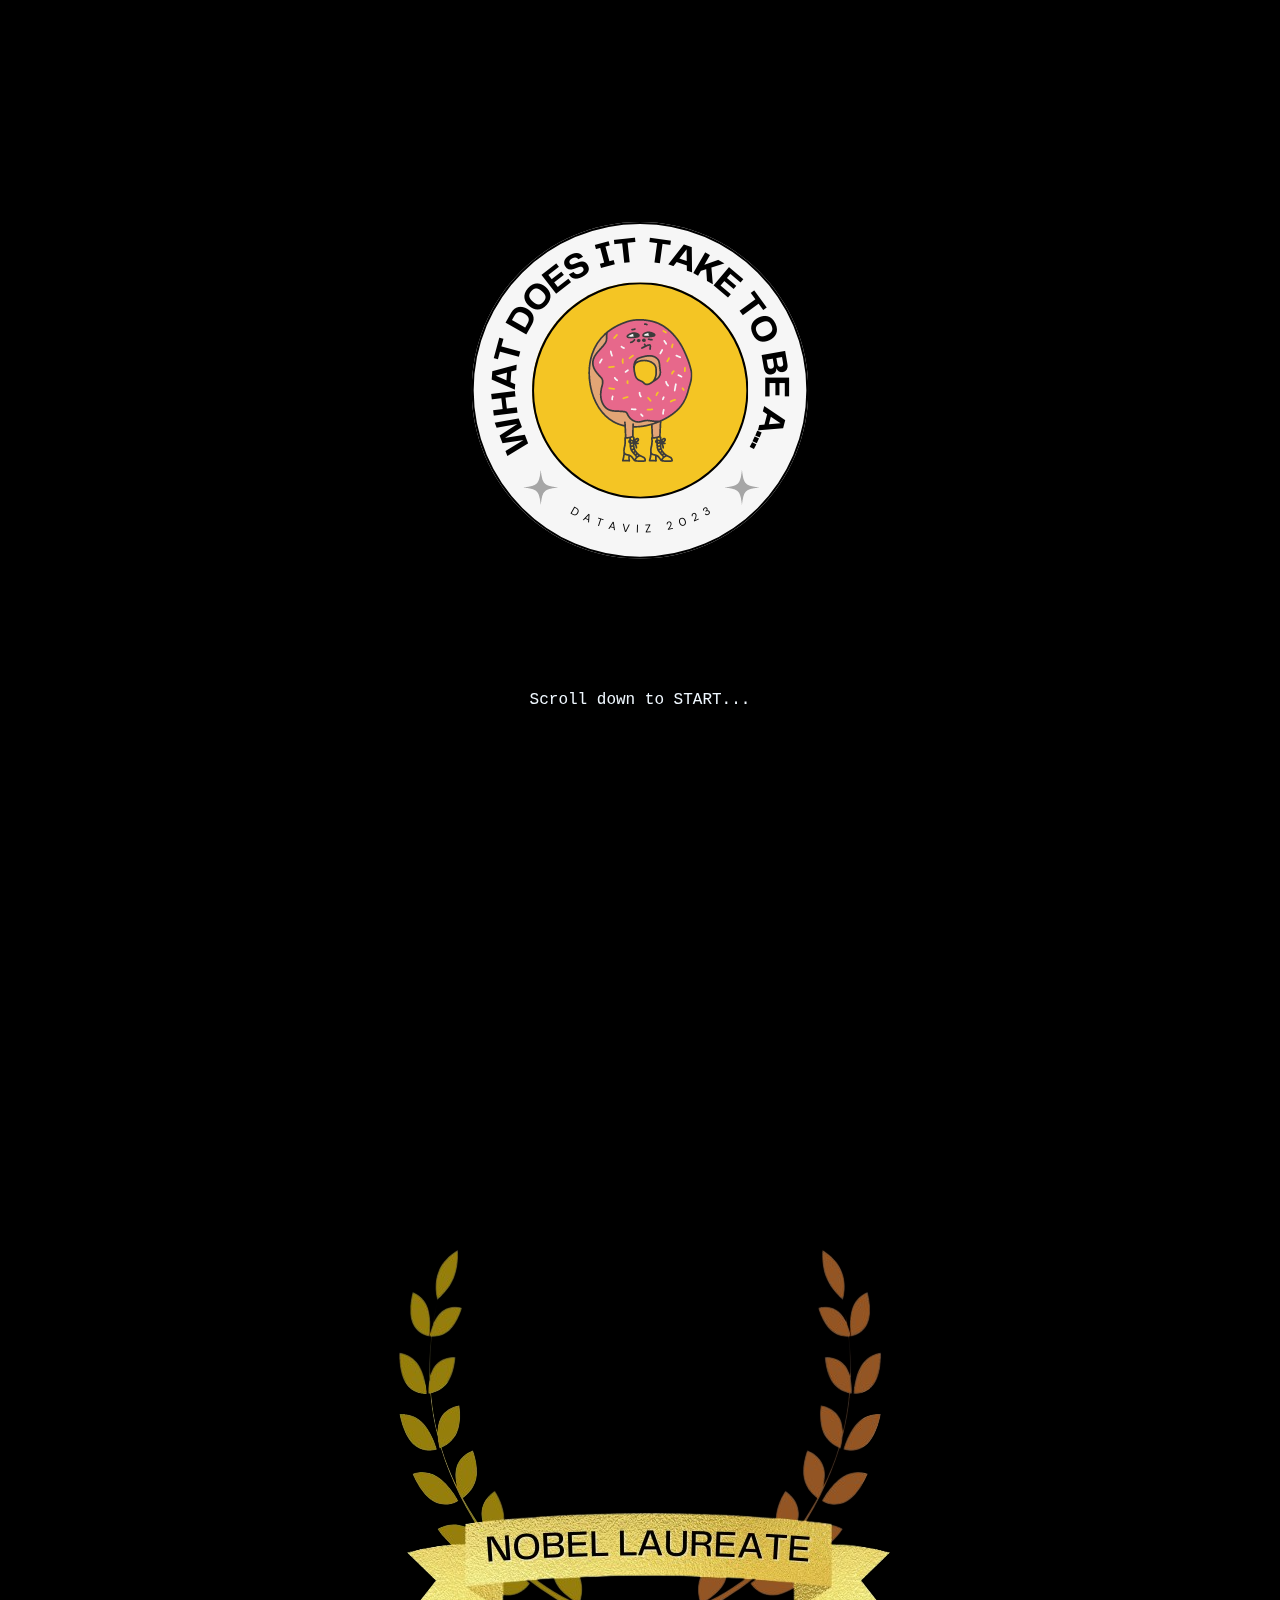
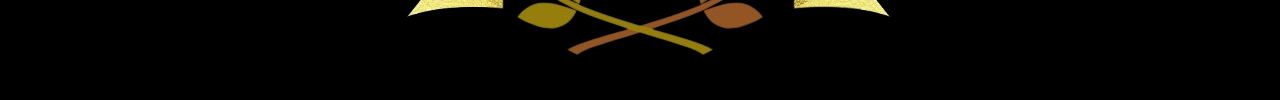
<file: index.html>
<!DOCTYPE html>
<html lang="en">

<head>
    <meta charset="utf-8">
    <title>What does it take to be a Nobel laureate?</title>
    <link rel="icon" href="assets/src/title-logo.png">
    <link rel="stylesheet" href="https://cdn.jsdelivr.net/npm/bootstrap@4.3.1/dist/css/bootstrap.min.css"
        integrity="sha384-ggOyR0iXCbMQv3Xipma34MD+dH/1fQ784/j6cY/iJTQUOhcWr7x9JvoRxT2MZw1T" crossorigin="anonymous">
    <style>
        html {
            scroll-behavior: smooth;
        }

        body {
            background-color: black;
            max-width: 960;
            margin: auto;
            height: 1700px;
        }

        .section {
            height: 100%;
        }

        .column {
            vertical-align: middle;
        }

        .center-img {
            display: block;
            margin: auto;
        }

        .text {
            /* color: aliceblue; */
            /*             
            font-family: "Candara"; */
        }

        .elem1 {
            position: fixed;
            top: 50%;
            left: 50%;
            transform: translate(-50%, -50%);
        }

        .elem2 {
            position: fixed;
            top: 160%;
            left: 50%;
            transform: translate(-50%, -50%);
        }

        #start-btn {
            position: fixed;
            top: 90%;
            /* left: 70%; */
            transform: translateX(-50%);
            opacity: 0;
        }
    </style>
</head>

<body>

    <div id="section1" class="section">
        <div class="column elem1">
            <p><img class="center-img" src="assets/src/title_bg.png" height="500" width="500"></p>
            <div class="text-center">
                <p id="instruction-text" style="font-family:monospace; color:aliceblue">Scroll down to START...</p>
            </div>
        </div>

        <div class="column elem2">
            <p><img class="center-img" src="assets/src/title_fg-removebg.png" height="500" width="500"></p>
        </div>
    </div>


    <div class="text-center">
        <a id="start-btn" role="button" class="btn btn-warning" href="visualization.html"><strong>START</strong></a>
    </div>

    <!-- <div id="section2" class="section">
        
    </div> -->


</body>

<script src="https://code.jquery.com/jquery-3.7.0.js"></script>
<script type="text/javascript">
    // 移动fg和显示START button
    $(document).on("scroll", function () {
        $("#instruction-text").css("opacity", 0);
        console.log("scrolly", window.scrollY);
        console.log("innerheight", window.innerHeight)
        var HEIGHT = window.innerHeight
        // if (window.matchMedia('(max-device-width: 960px)').matches) {
        //     if (window.scrollY < 800) {
        //         $("#section1 .elem2").css("top", (1000 - window.scrollY) + "px");
        //     }
        //     if (window.scrollY < 700) {
        //         $("#start-btn").css("opacity", 0);
        //     } else {
        //         $("#start-btn").css("opacity", 100);
        //     }
        // }
        var STOP = 0.75 * HEIGHT
        var bodyHeight = document.body.scrollHeight
        console.log(bodyHeight)
        console.log(window.scrollY / innerHeight)
        // console.log("stop", STOP)
        if (160 - window.scrollY / innerHeight * 110 > 45) {
            $("#start-btn").css("opacity", 0);
            $("#section1 .elem2").css("top", (160 - (window.scrollY) / innerHeight * 110)  + "%");
            console.log("here", 160 - window.scrollY / innerHeight * 110, "%")
        } else {
            $("#start-btn").css("opacity", 100);
        }
        console.log("")
    })
</script>

</html>
</file>
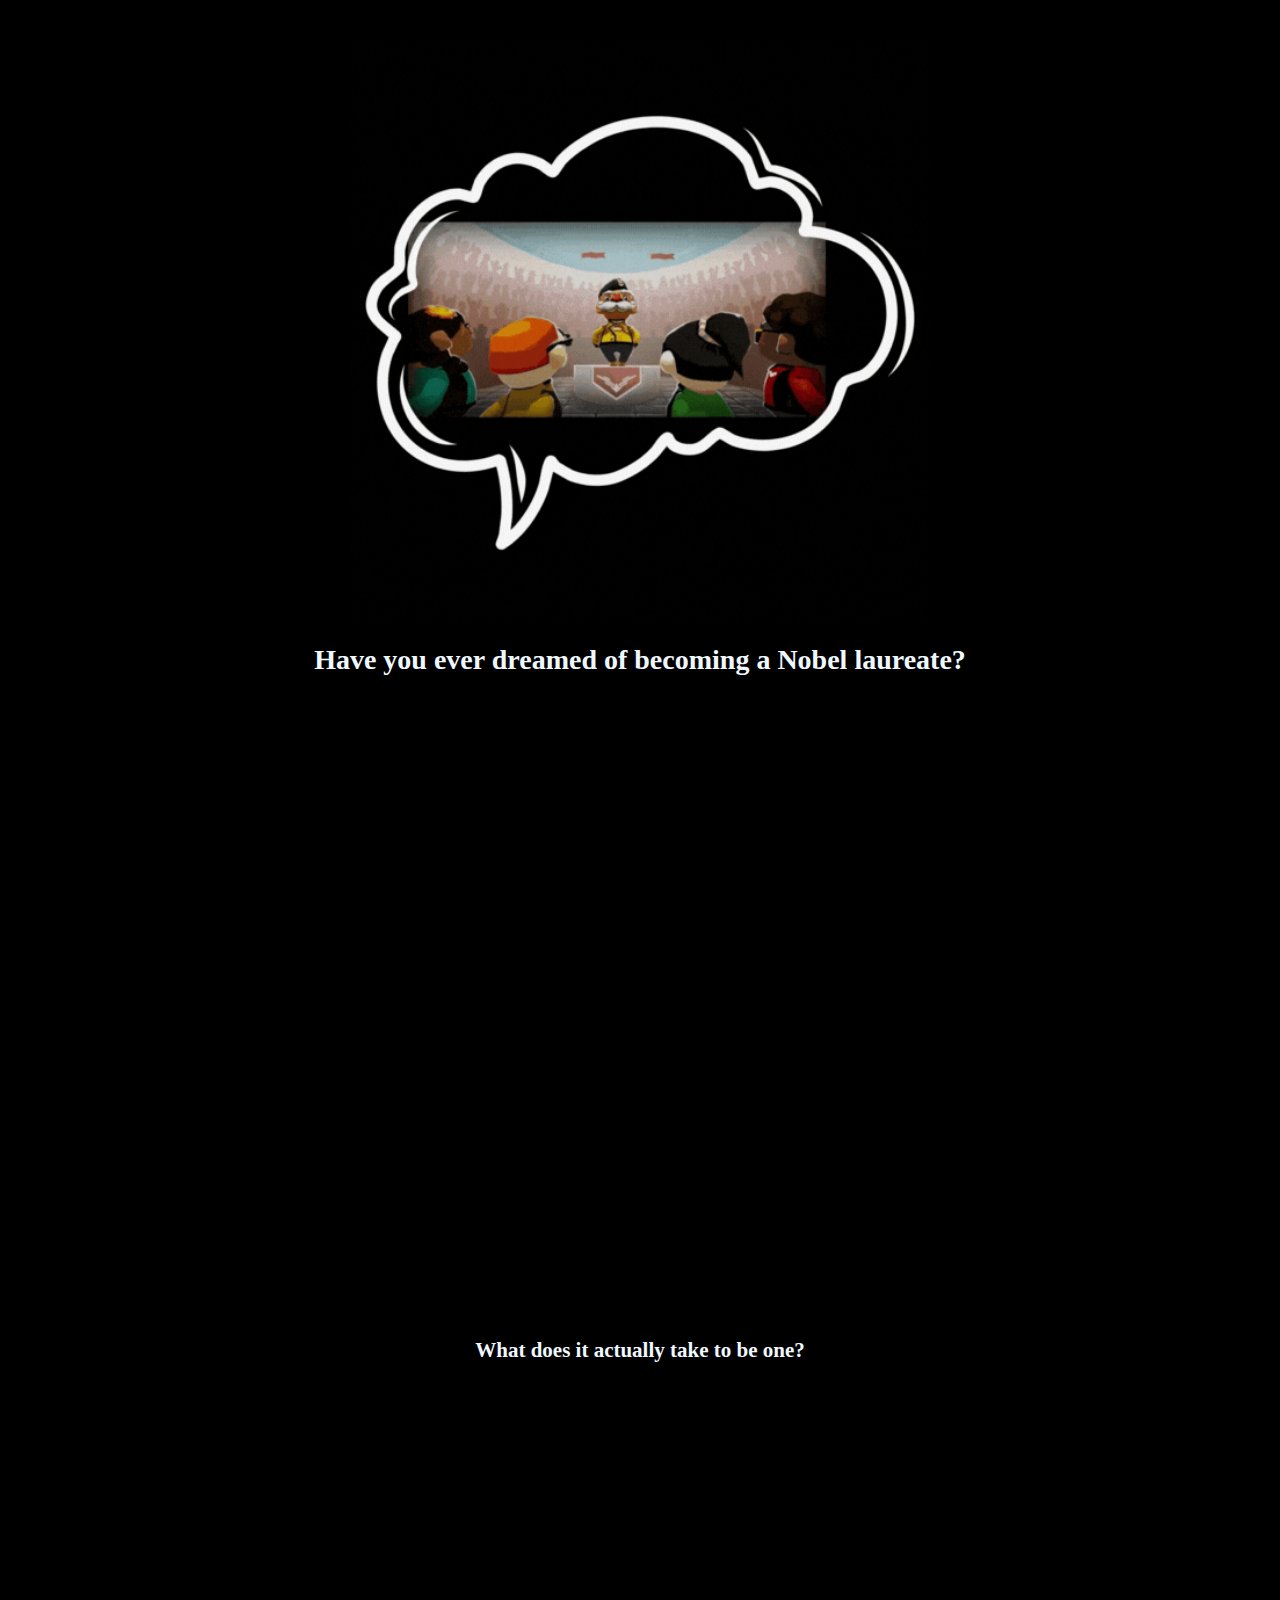
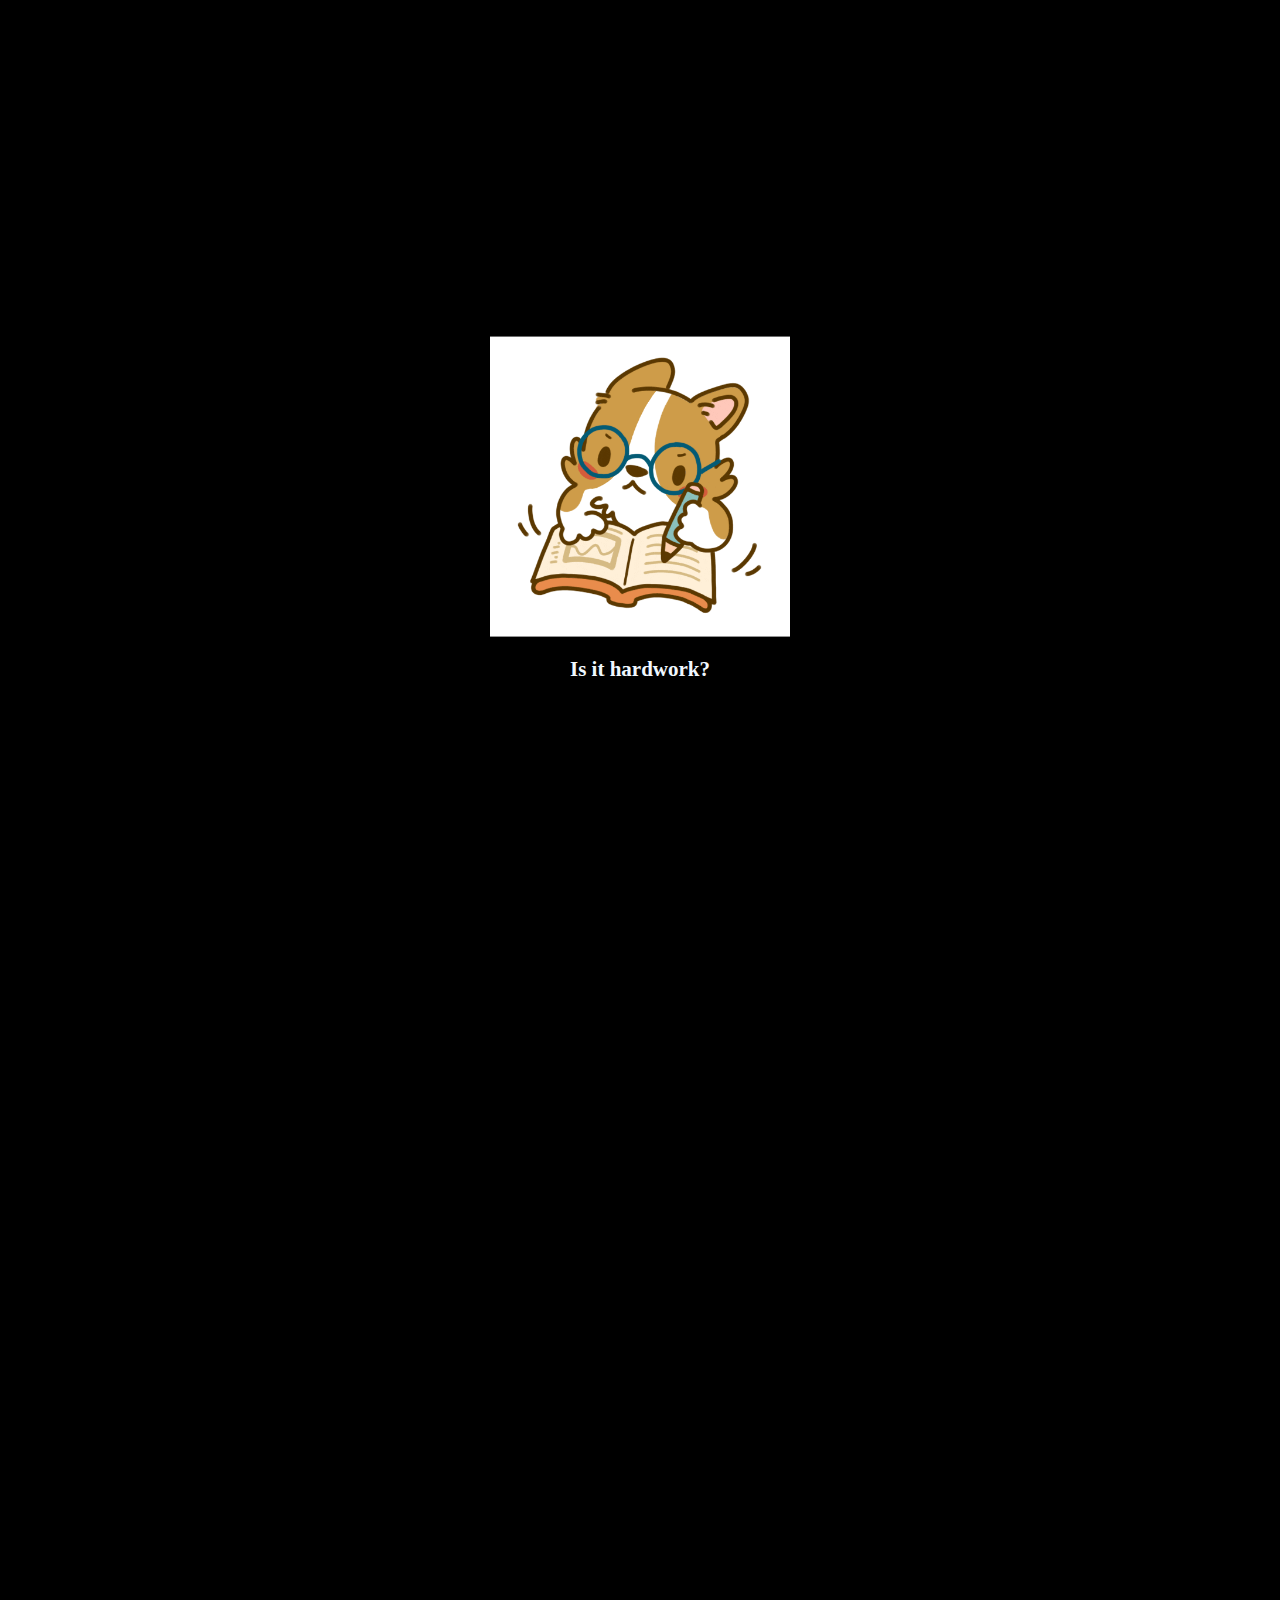
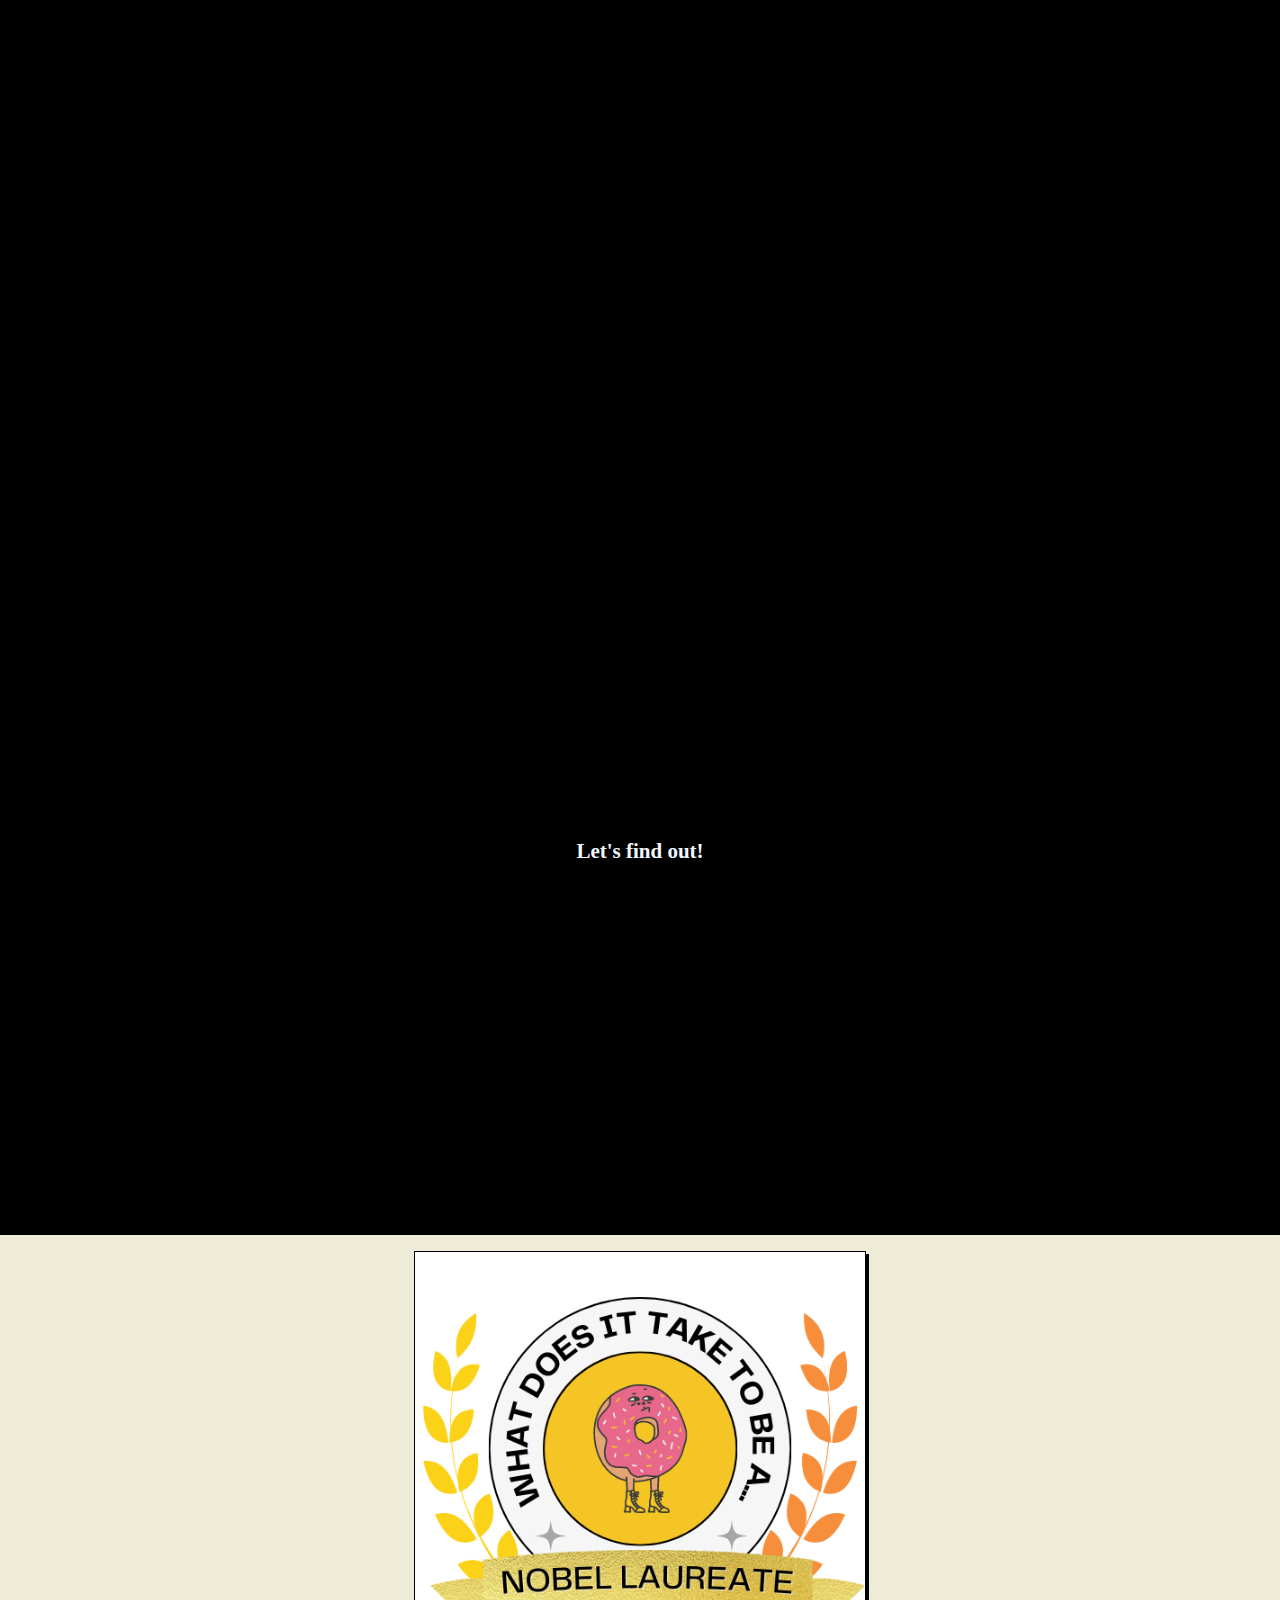
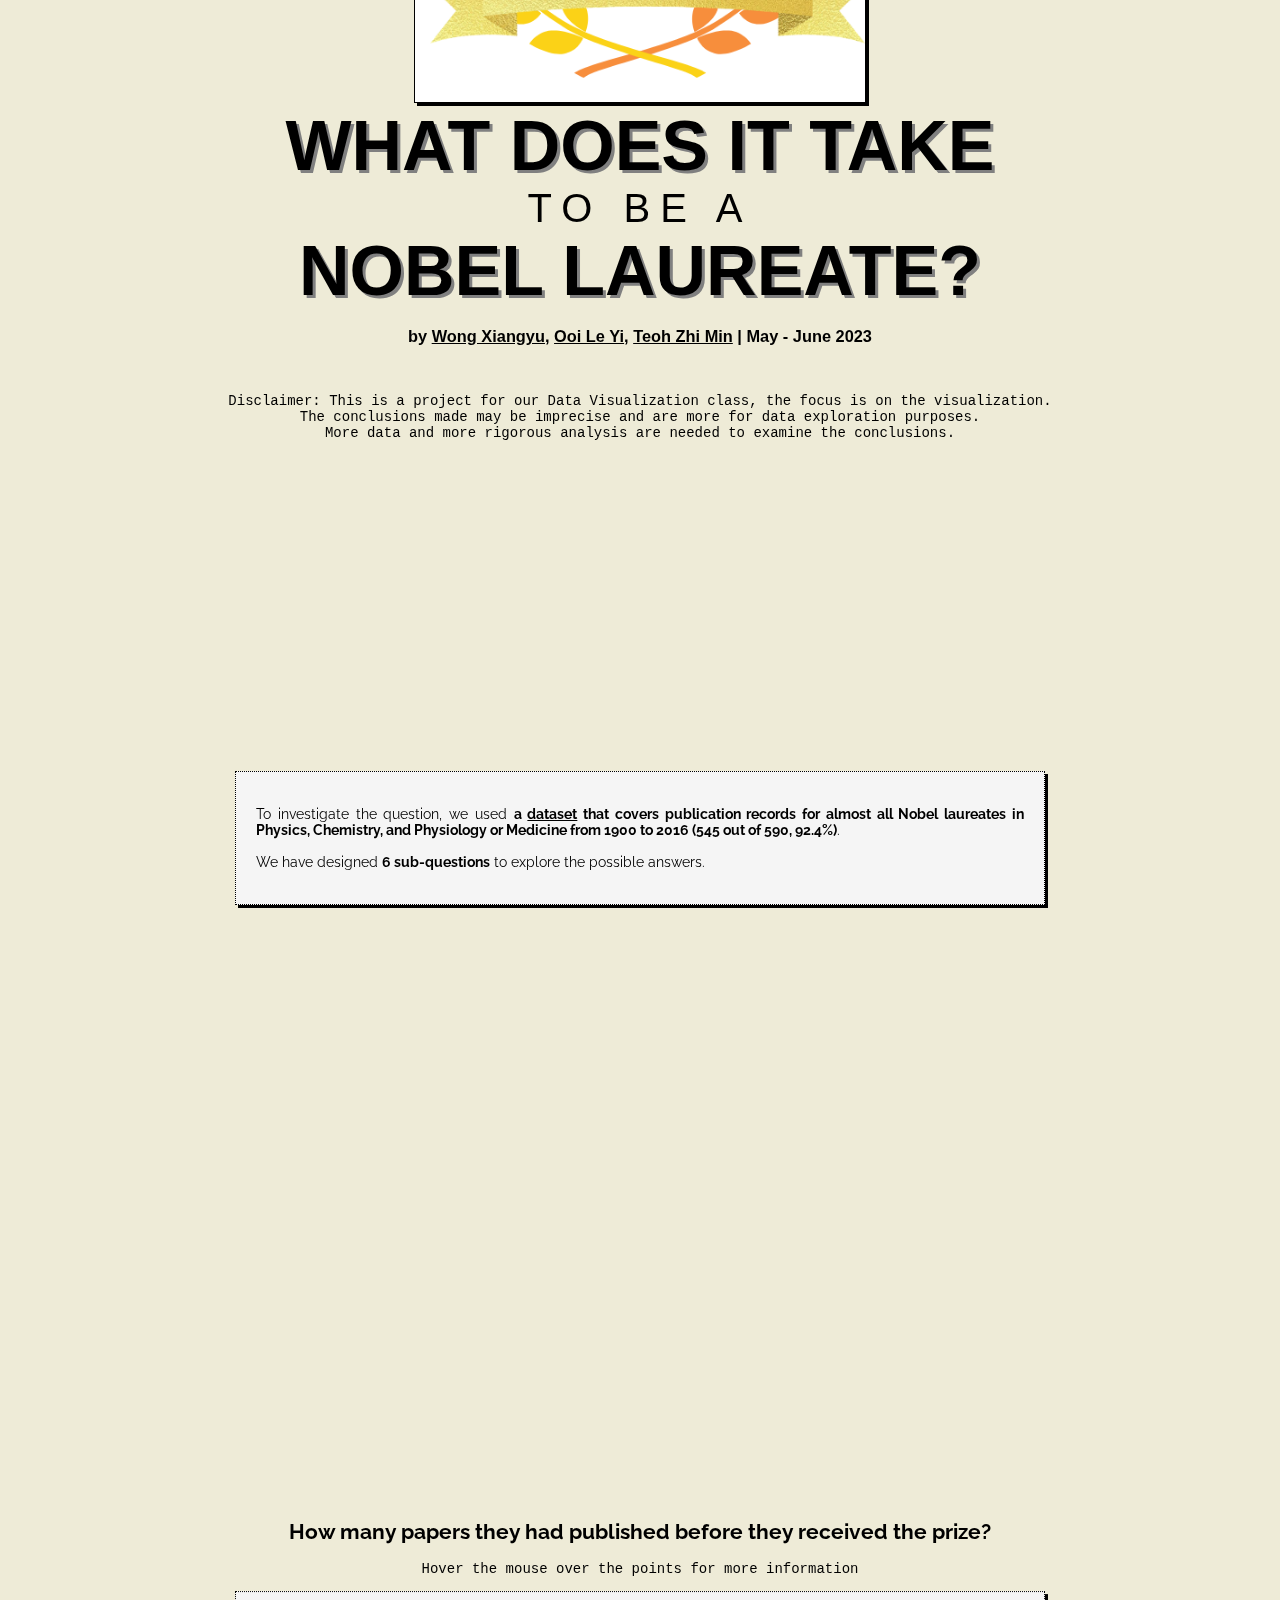
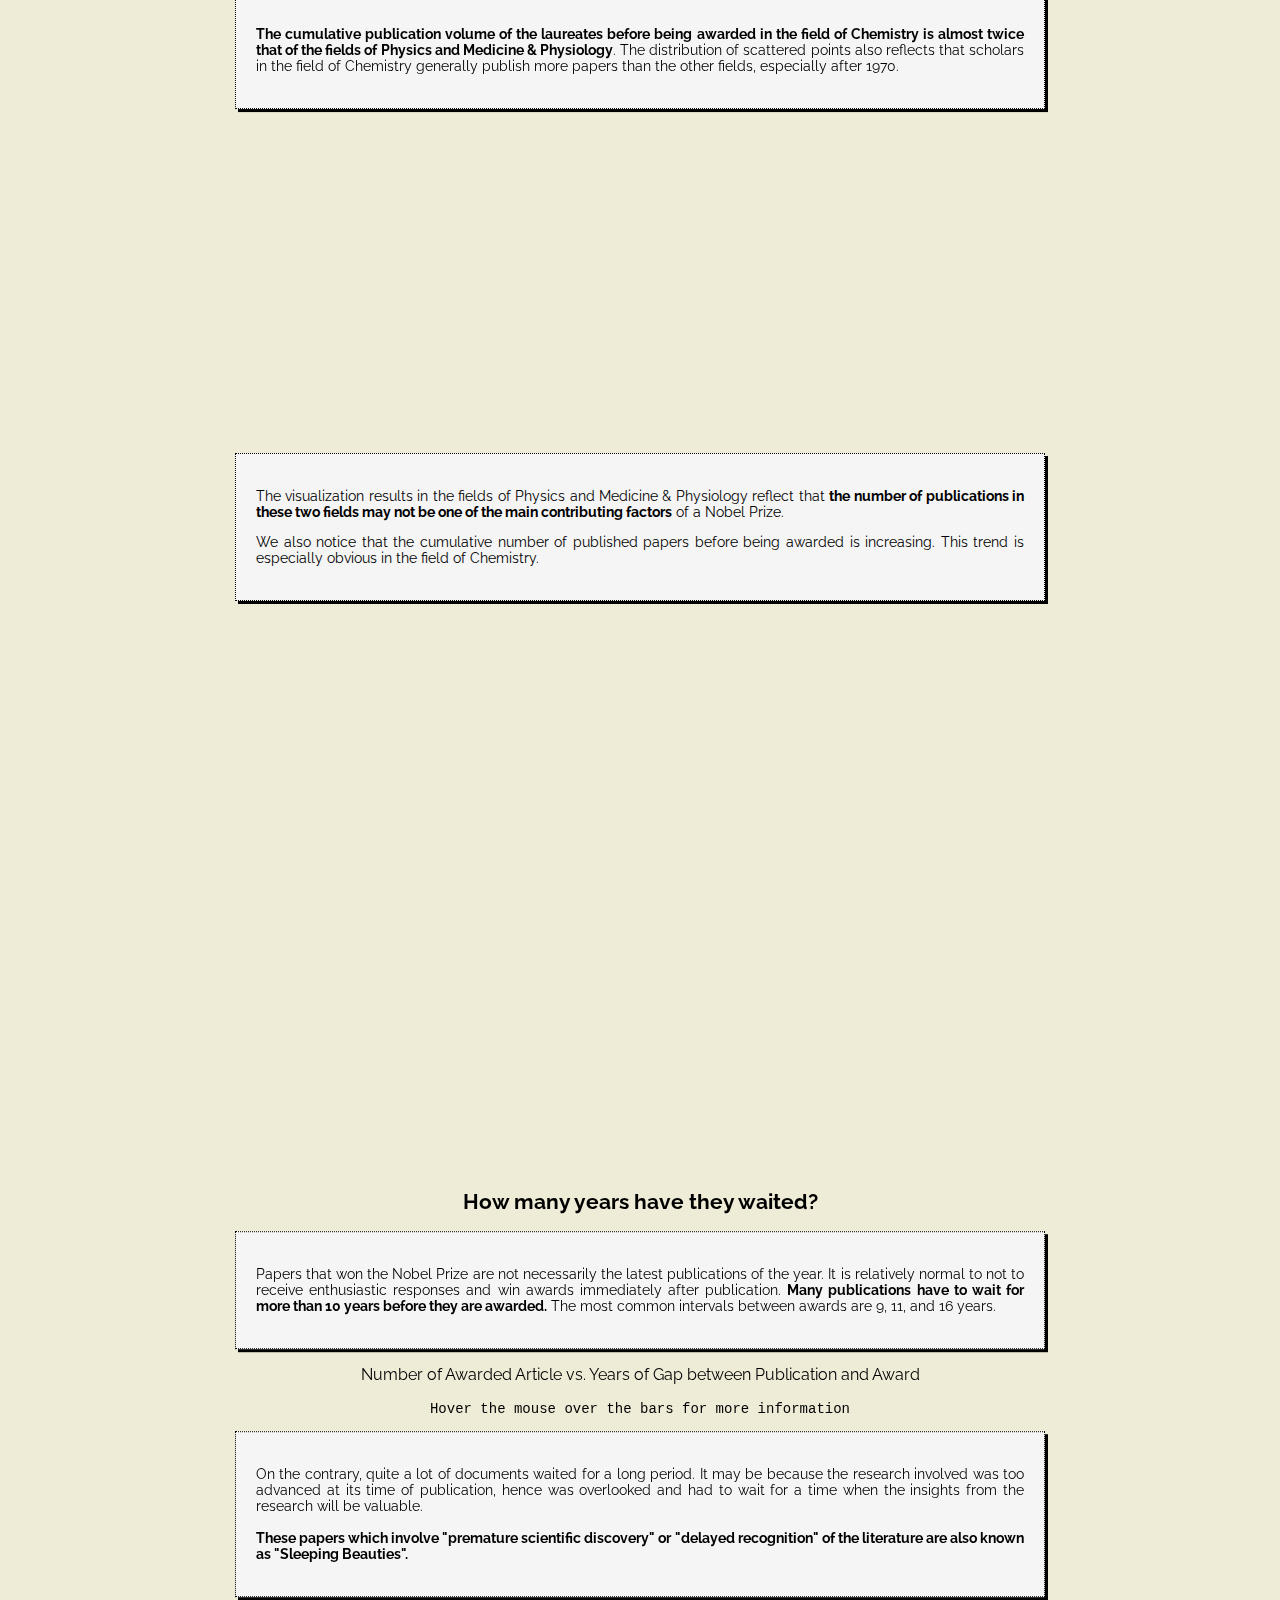
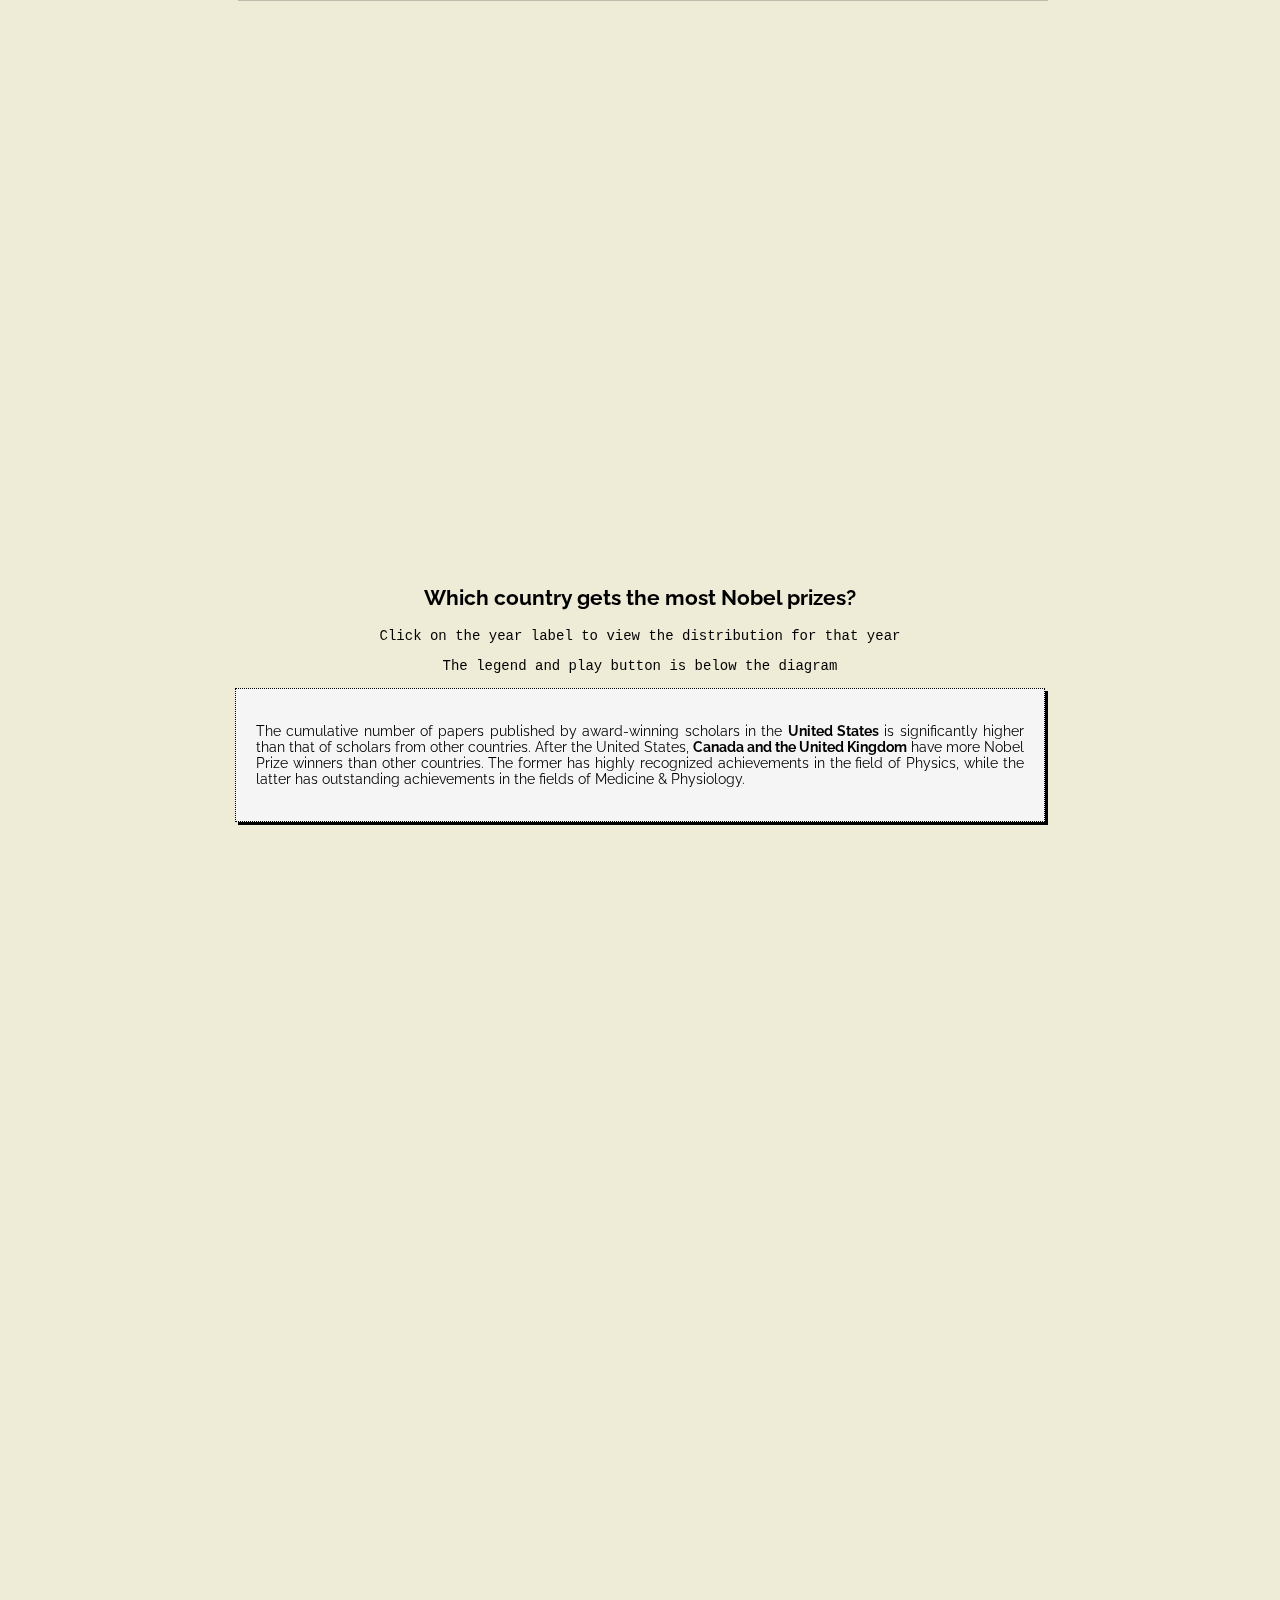
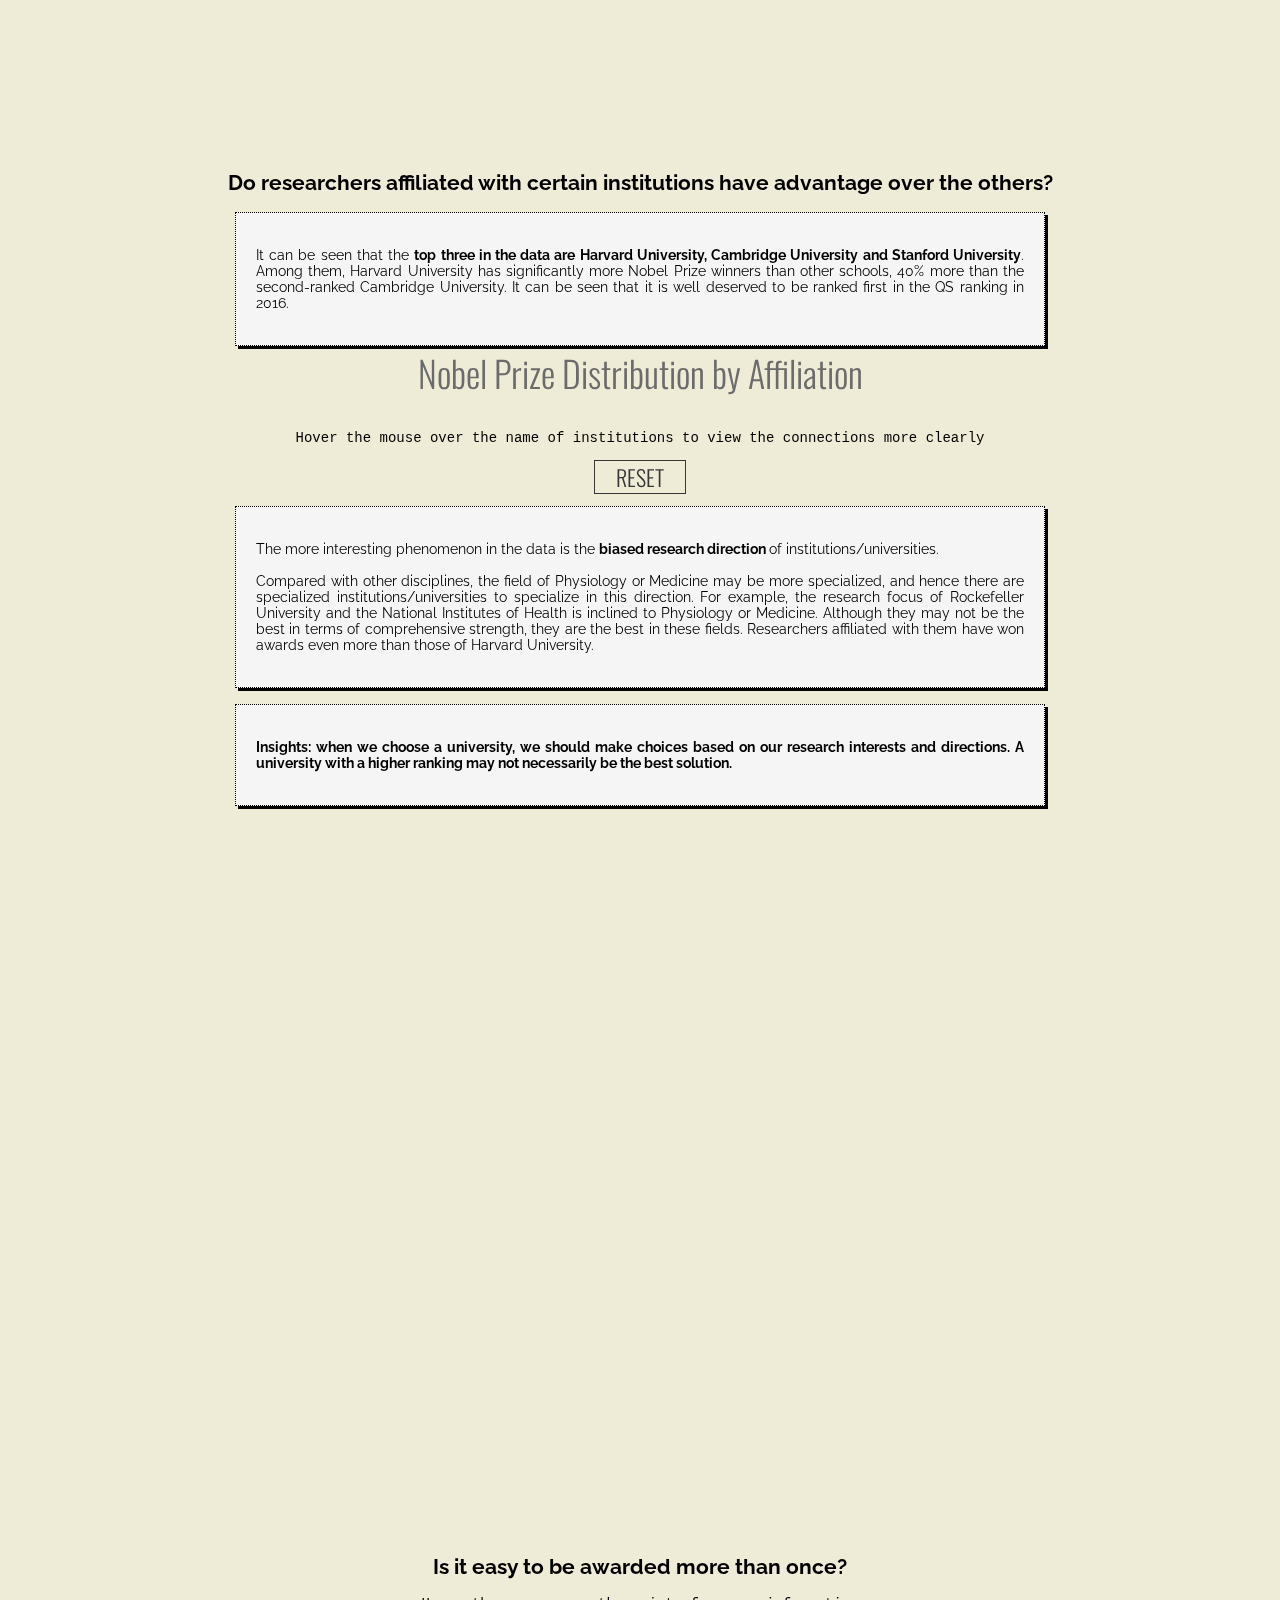
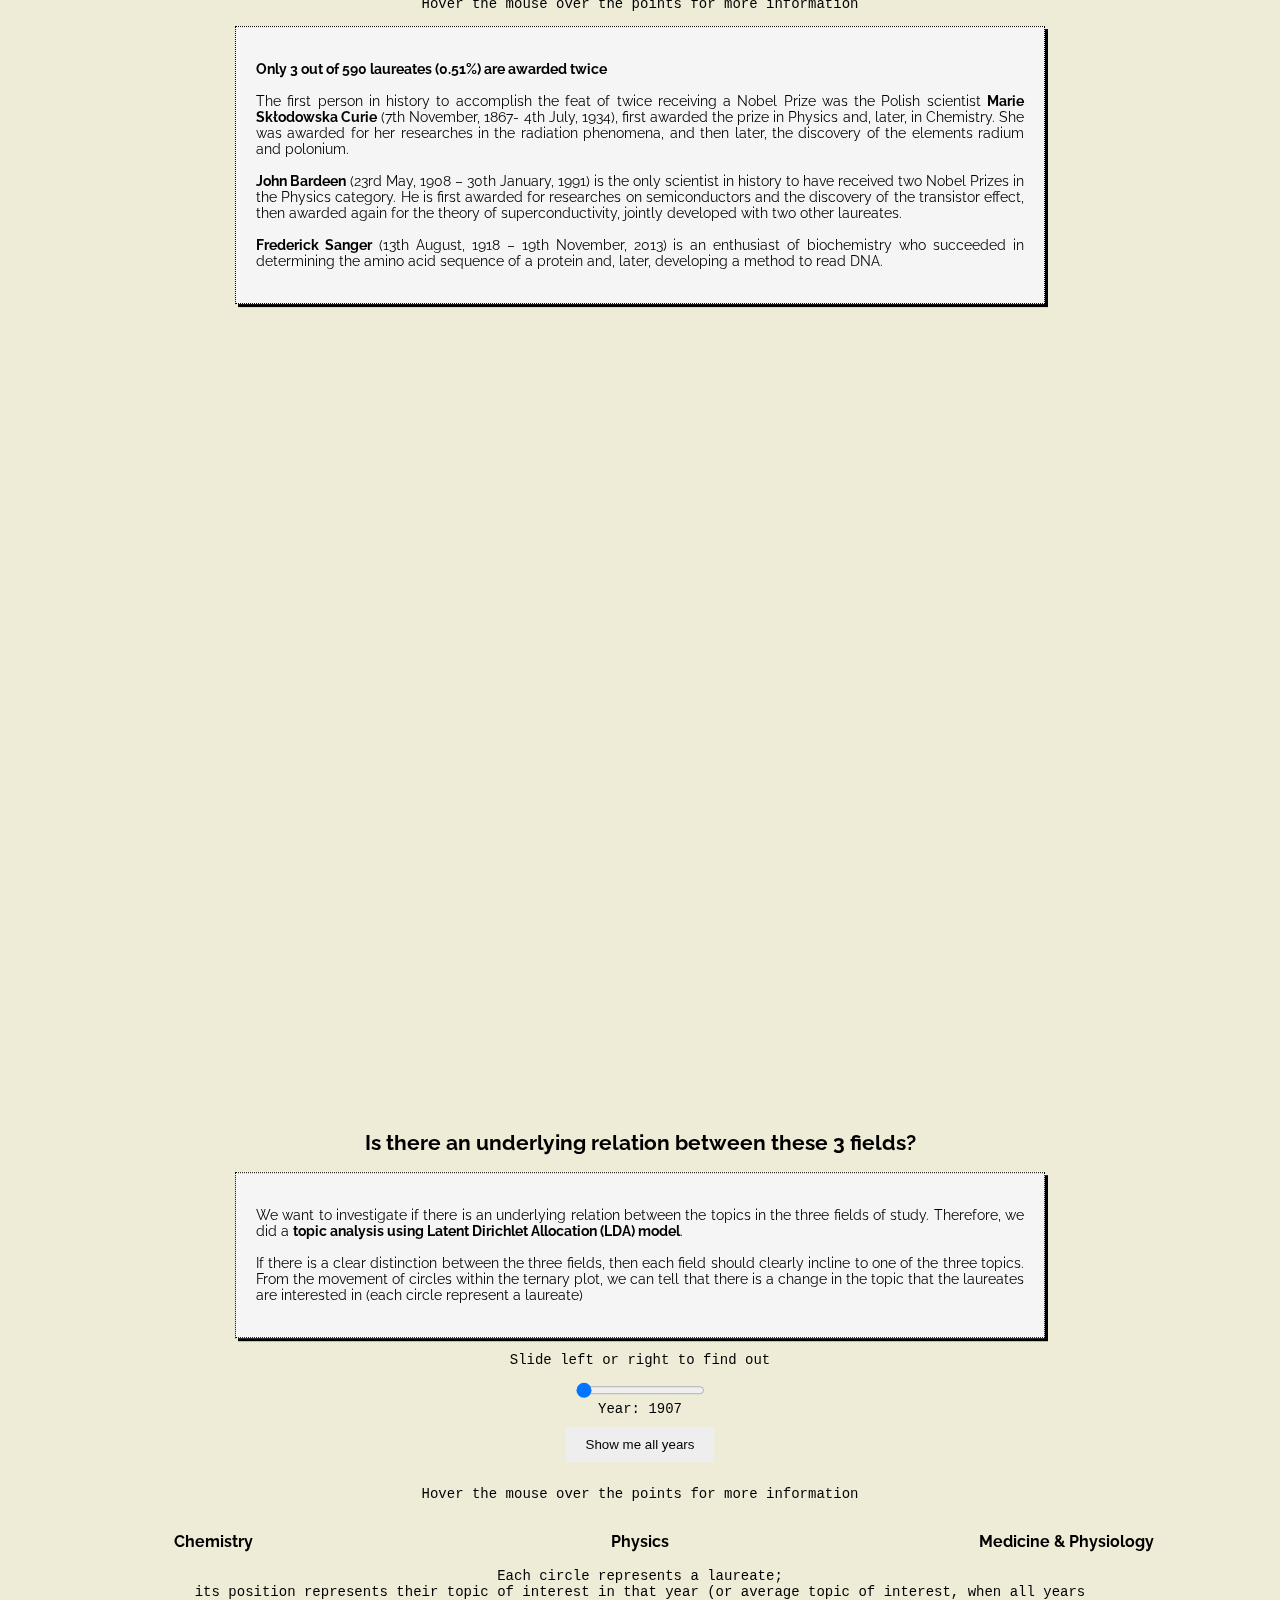
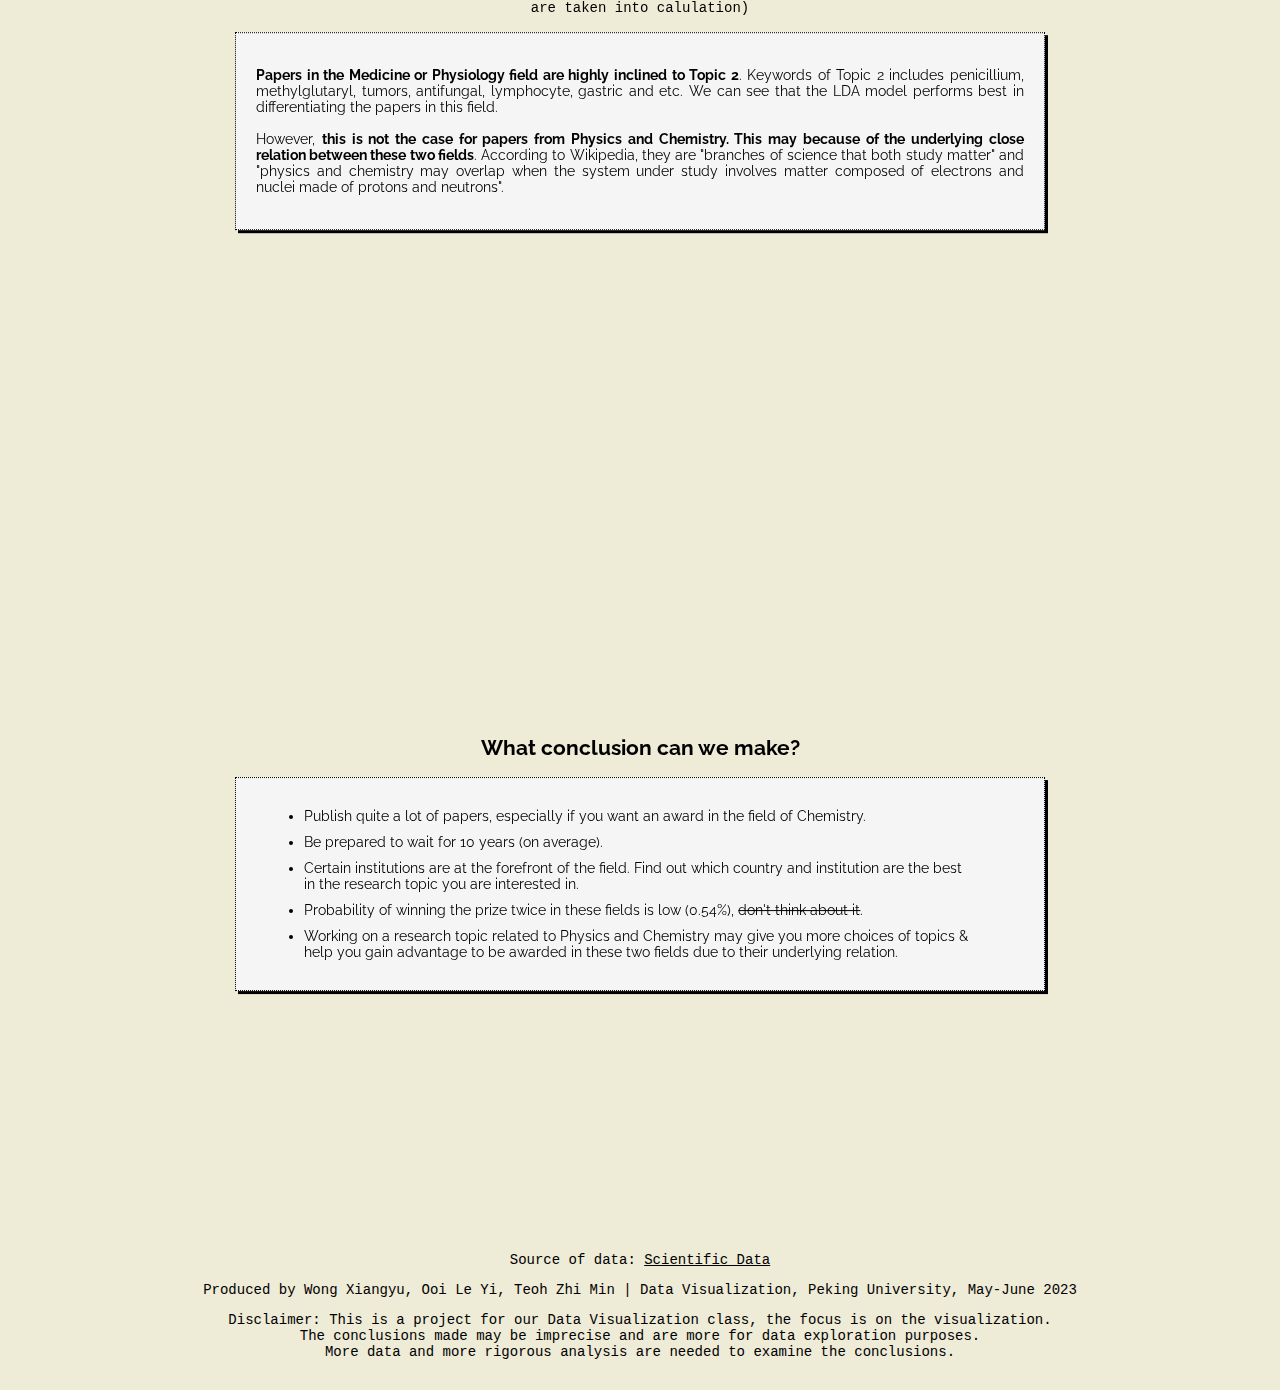
<file: visualization.html>
<!DOCTYPE html>
<html lang="en">

<head>
    <meta charset="utf-8">
    <title>What does it take to be a Nobel laureate?</title>
    <link rel="icon" href="assets/src/title-logo.png">
    <!-- <link href='https://fonts.googleapis.com/css?family=Oswald:400,300,700?key=AIzaSyAJo85yEezJFZ32nTrgeEvaAwDBKnZ3L7Q'
        rel='stylesheet' type='text/css'> -->
    <link rel="preconnect" href="https://fonts.googleapis.com">
    <link rel="preconnect" href="https://fonts.gstatic.com" crossorigin>
    <link
        href="https://fonts.googleapis.com/css2?family=Oswald:wght@300;400;700&family=Raleway:ital,wght@0,100;0,200;0,300;0,400;0,500;0,600;0,700;0,800;0,900;1,100;1,200;1,300;1,400;1,500;1,600;1,700;1,800;1,900&display=swap"
        rel="stylesheet">
    <link
        href="https://fonts.googleapis.com/css2?family=Raleway:ital,wght@0,100;0,200;0,300;0,400;0,500;0,600;0,700;0,800;0,900;1,100;1,200;1,300;1,400;1,500;1,600;1,700;1,800;1,900&display=swap"
        rel="stylesheet">
    <!-- <link href='https://fonts.googleapis.com/css?family=Raleway' rel='stylesheet' type='text/css'> -->
    <link rel="stylesheet" href="style.css">

    <style>
        h1.title {
            text-shadow: 3px 3px grey;
        }

        h2.title {
            margin: 0;
        }

        body {
            width: 100%;
            margin: auto;
            text-align: center;
            height: 2000px;
            background-color: #EEEBD7;
            /* background-image: url("src/nobel-logo.png");
            background-size: 100px; */
        }

        .space-200 {
            height: 200px;
        }

        .space-400 {
            height: 400px;
        }

        .black {
            background-color: black;
        }

        .section {
            min-height: 767px;
            width: 100%;
            /* border: 1px yellow solid; */
            vertical-align: middle;
            position: relative;
        }

        .black-section {
            background-color: black;
        }

        .hidden-section {
            position: fixed;
            top: 1200px;
            left: 50%;
            transform: translateX(-50%);
        }

        .description {
            width: 60%;
            margin: auto;
            border: 1px dotted black;
            padding: 20px;
            box-shadow: 3px 3px black;
            background-color: whitesmoke;
            text-align: justify;
        }

        .fixed-center {
            position: fixed;
            top: 50%;
            left: 50%;
            transform: translate(-50%, -50%);
        }

        .absolute-center {
            position: absolute;
            top: 50%;
            left: 50%;
            transform: translate(-50%, -50%);
            width: 100%;
        }

        .initial-transparent {
            opacity: 0;
        }

        .container {
            display: flex;
            justify-content: center;
            align-items: center;
        }

        .column {
            flex: 33.33%;
        }

        .title {
            font-family: Arial, Helvetica, sans-serif;
        }

        h1.title {
            margin: 0;
            font-size: 70px;
            font-weight: bolder;
        }

        h2.title {
            margin: 0;
            font-size: 40px;
            font-weight: lighter;
            letter-spacing: 10px;
        }

        a {
            color: black;
        }

        .text {
            color: aliceblue;
            font-family: Candara;
        }

        .conclusion-list {
            margin: 10px;
        }

        /* 专属数据可视化的CSS */

        .tooltip {
            font-size: 15px;
            position: absolute;
            padding: 10px;
            background-color: #fff;
            border: 1px solid #ccc;
            border-radius: 5px;
            visibility: hidden;
        }

        .custom-button {
            margin: 10px;
            padding: 10px 20px;
            background-color: #eee;
            border: none;
            cursor: pointer;
        }

        .custom-button:hover {
            background-color: #ddd;
        }
    </style>
</head>

<body>

    <!-- 序言 -->
    <div id="section1" class="black-section section">
        <div class="section-content absolute-center">
            <img src="assets/src/awards-dream.gif" height="580" width="580">
            <h1 class="text">Have you ever dreamed of becoming a Nobel laureate?</h1>
            <p id="instruction-text" style="font-family:monospace; color:aliceblue" class="initial-transparent">Scroll
                down to continue...</p>
        </div>
    </div>

    <div class="black space-200"></div>

    <div class="black-section section">
        <div class="section-content absolute-center">
            <h2 class="text">What does it actually take to be one?</h2>
        </div>
    </div>

    <div class="black-section section">
        <div class="section-content absolute-center">
            <img src="assets/src/hardwork.gif" height="300" width="300">
            <br>
            <h2 class="text">Is it hardwork?</h2>
        </div>
    </div>

    <div class="black space-200"></div>

    <div class="black-section section">
        <div class="section-content fixed-center">
            <img id="meteor-gif" src="assets/src/meteor-shower.gif" height="600" width="600"
                class="initial-transparent">
            <h2 id="luck-text" class="text absolute-center initial-transparent">Is it luck?</h2>
        </div>
    </div>

    <div class="black space-200"></div>

    <div class="black-section section">
        <div class="section-content absolute-center">
            <h2 class="text">Let's find out!</h2>
        </div>
    </div>

    <br>

    <!-- 正文标题 -->
    <div class="section">
        <img src="assets/src/title-logo.png" height="450" width="450"
            style="border:1px solid black; box-shadow: 3px 3px black;">
        <h1 class="title">WHAT DOES IT TAKE</h1>
        <h2 class="title">TO BE A</h2>
        <h1 class="title">NOBEL LAUREATE?</h1>
        <h3 class="title">by <a href="https://www.linkedin.com/in/xiangyu-wong">Wong Xiangyu</a>, <a href="https://www.linkedin.com/in/leyi-ooi/">Ooi Le Yi</a>, <a href="https://www.linkedin.com/in/zhimin-teoh/">Teoh Zhi
            Min</a>  | May - June 2023</h3>
        <br>
        <p id="instruction-text" style="font-family:monospace">Disclaimer: This is a project for our Data
            Visualization class, the focus is on the visualization. <br>The conclusions made may be imprecise and are
            more for data exploration purposes.<br>More data
            and more rigorous analysis are needed to examine the conclusions. </p>
    </div>

    <!-- 正文 -->

    <div class="section">
        <div class="section-content absolute-center">
            <div class="description">
                <p>To investigate the question, we used <strong>a <a
                            href="https://www.nature.com/articles/s41597-019-0033-6">dataset</a> that covers publication
                        records for almost all
                        Nobel
                        laureates in Physics, Chemistry, and Physiology or Medicine from 1900 to 2016 (545 out of 590,
                        92.4%)</strong>.
                    <br>
                    <br>We have designed <strong>6 sub-questions</strong> to explore the possible answers.
                </p>
            </div>

        </div>
    </div>


    <!-- Graph 1 -->
    <div class="section">
        <div class="section-content absolute-center">
            <h2>How many papers they had published before they received the prize?</h2>
            <p id="instruction-text" style="font-family:monospace">Hover the mouse over the points for more information
            </p>
            <div class="description">
                <p><strong>The cumulative publication volume of the laureates before being awarded in the field of
                        Chemistry is almost twice that of the fields
                        of Physics and Medicine & Physiology</strong>. The distribution of scattered points also
                    reflects that scholars in the field of
                    Chemistry generally publish more papers than the other fields, especially after 1970.</p>
            </div>
            <div id="graph-1a" style="position:relative">
                <div id="tooltip_1a" class="tooltip"></div>
            </div>
            <div id="graph-1b" style="position:relative">
                <div id="tooltip_1b" class="tooltip"></div>
            </div>
            <div id="graph-1c" style="position:relative">
                <div id="tooltip_1c" class="tooltip"></div>
            </div>
        </div>
    </div>
    <!-- <div class="description">
        <p>The distribution of cumulative publications in the fields of Physics and Medicine & Physiology is roughly
            similar. </p>
        <p>In the field of Physics, the laureate who had published the most papers before being awarded the
            Nobel Prize is Omura, S who had published a total of 949 documents in 49 years. However, this
            number is smaller when compared with Olah, G who had published 1213 documents in 38 years , and Stoddart, J
            who had published 1103 documents in 46 years, both in the field of Chemistry.</p>
        <p>In the field of Medicine and Physiology, Akasaki, Isamu who had published 612 articles in 39 years, Amona,
            Hiroshi who had published 605 articles in 29 years, and Nakamura, Shuji who had published 549 articles in 27
            years are the ones who had the highest cumulative publications before being awarded.</p>
    </div> -->
    <br>
    <br>
    <br>
    <br>
    <div class="description">
        <p>The visualization results in the fields of Physics and Medicine & Physiology reflect that <strong>the number
                of
                publications in these two fields may not be one of the main contributing factors</strong> of a Nobel
            Prize.</p>
        <p>We also notice that the cumulative number of published papers before being awarded is increasing. This trend
            is especially
            obvious in the field of Chemistry.</p>
    </div>

    <div class="space-200"></div>
    <div class="space-200"></div>

    <!-- Graph 6 -->
    <div class="section">
        <div class="section-content absolute-center">
            <h2>How many years have they waited?</h2>

            <div class="description">
                <p>Papers that won the Nobel Prize are not necessarily the latest publications of the year. It is
                    relatively normal to not to receive enthusiastic responses and win awards immediately
                    after publication. <strong>Many publications have to wait for more than 10 years before they are
                        awarded.</strong> The
                    most common intervals between awards are 9, 11, and 16 years.
                </p>
            </div>
            <h3 style="font-weight: 400">Number of Awarded Article vs. Years of Gap between Publication and Award</h3>
            <p id="instruction-text" style="font-family:monospace">Hover the mouse over the bars for more information
            </p>
            <div id="container_6" class="container"></div>
            <div id="tooltip_6" class="tooltip"></div>
            <div id="button_div_6"></div>
            <div class="description">
                <p>On the contrary, quite a lot of documents waited for a long period. It may be because the research
                    involved was too advanced at its time of publication, hence was overlooked and had to wait for a
                    time when the insights from the research will be valuable.
                    <br>
                    <br>
                    <strong>These papers which involve "premature scientific discovery" or "delayed recognition" of the
                        literature are also known as "Sleeping Beauties".</strong>
                </p>
            </div>
        </div>
    </div>

    <div class="space-200"></div>
    <div class="space-200"></div>

    <!-- Graph 3 -->
    <div class="section">
        <div class="section-content">
            <h2>Which country gets the most Nobel prizes?</h2>
            <p id="instruction-text" style="font-family:monospace">Click on the year label to view the distribution for
                that year</p>
            <p id="instruction-text" style="font-family:monospace">The legend and play button is below the diagram</p>
            <div id="graph-3">
            </div>
            <div class="description">
                <p>The cumulative number of papers published by award-winning scholars in the <strong>United
                        States</strong> is
                    significantly higher than that of scholars from other countries. After the United States,
                    <strong>Canada and the United
                        Kingdom</strong> have more Nobel Prize winners than other countries. The former has highly
                    recognized
                    achievements in the field of Physics, while the latter has outstanding achievements in the fields of
                    Medicine & Physiology.
                </p>
            </div>
        </div>
    </div>

    <div class="space-200"></div>
    <div class="space-200"></div>

    <!-- Graph 2 -->
    <div class="section">
        <div class="section-content">
            <div id="container_2">
                <div id="body">
                    <h2>Do researchers affiliated with certain institutions have advantage over the others?</h2>
                    <div class="description">
                        <p>It can be seen that the <strong>top three in the data are Harvard University, Cambridge
                                University
                                and Stanford University</strong>. Among them, Harvard University has significantly more
                            Nobel Prize
                            winners than other schools, 40% more than the second-ranked Cambridge University. It can be
                            seen that it is well deserved to be ranked first in the QS ranking in 2016.
                        </p>
                    </div>

                    <div id='title'>Nobel Prize Distribution by Affiliation</div>
                    <p id="instruction-text" style="font-family:monospace">Hover the mouse over the name of institutions
                        to view the connections more clearly</p>

                    <div id="chart"></div>
                    <div id="buttonWrapper">
                        <div id="buttonWrapperInner">
                            <!-- <div id="show" class="sideButton">SHOW</div> -->
                            <div id="reset" class="sideButton">RESET</div>
                        </div>
                    </div>
                    <br>
                    <div class="description">
                        <p>The more interesting phenomenon in the data is the <strong> biased research direction
                            </strong>of institutions/universities.
                            <br>
                            <br>

                            Compared with other disciplines, the field of Physiology or Medicine may be more
                            specialized, and hence
                            there are specialized institutions/universities to specialize in this direction. For
                            example, the research focus of Rockefeller University and the National Institutes of Health
                            is inclined to Physiology or Medicine. Although they may not be the best in terms of
                            comprehensive strength, they are the best in these fields. Researchers affiliated with them
                            have won awards even more than those of Harvard University.
                        </p>
                    </div>
                    <br>
                    <div class="description">
                        <p><strong> Insights: when we choose a university, we should make choices based on our research
                                interests and directions. A university with a higher ranking may not necessarily be the
                                best
                                solution.</strong>
                        </p>
                    </div>

                </div>
            </div>
        </div>
    </div>

    <div class="space-200"></div>
    <div class="space-200"></div>

    <!-- Graph 4 -->
    <div class="section">
        <div class="section-content absolute-center">
            <h2>Is it easy to be awarded more than once?</h2>
            <p id="instruction-text" style="font-family:monospace">Hover the mouse over the points for more information
            </p>
            <div id="container_4" class="container" style="position:relative">
                <div id="tooltip_4" class="tooltip"></div>
            </div>
            <div class="description">
                <p><strong>Only 3 out of 590 laureates (0.51%) are awarded twice</strong>
                    <br>
                    <br>
                    The first person in history to accomplish the feat of twice receiving a Nobel Prize was the Polish
                    scientist <strong>Marie Skłodowska Curie</strong> (7th November, 1867- 4th July, 1934), first
                    awarded the prize in Physics and, later, in Chemistry. She was awarded for her researches in the
                    radiation phenomena, and then later, the discovery of the elements radium and polonium.
                    <br>
                    <br>
                    <strong>John Bardeen</strong> (23rd May, 1908 – 30th January, 1991) is the only scientist in history
                    to have received
                    two Nobel Prizes in the Physics category. He is first awarded for researches on semiconductors and
                    the discovery of the transistor effect, then awarded again for the theory of superconductivity,
                    jointly developed with two other laureates.
                    <br>
                    <br>
                    <strong>Frederick Sanger</strong> (13th August, 1918 – 19th November, 2013) is an enthusiast of
                    biochemistry who
                    succeeded in determining the amino acid sequence of a protein and, later, developing a method to
                    read DNA.
                </p>
            </div>
        </div>
    </div>

    <div class="space-200"></div>
    <div class="space-200"></div>
    <div class="space-200"></div>

    <!-- Graph 5 -->
    <div class="section">
        <div class="section-content absolute-center">
            <h2>Is there an underlying relation between these 3 fields?</h2>
            <div class="description">
                <p>We want to investigate if there is an underlying relation between the topics in the three fields of
                    study. Therefore, we did a <strong>topic analysis using Latent Dirichlet Allocation (LDA)
                        model</strong>.
                    <br> <br>If there is a
                    clear distinction between the three fields, then each field should clearly incline to one of the
                    three topics. From the movement of circles within the ternary plot, we can tell that there is a
                    change in the topic that the laureates are interested in (each circle represent a laureate)
                </p>
            </div>
            <div>
                <p id="instruction-text" style="font-family:monospace">Slide left or right to find out</p>
                <!-- 调整年份的slider -->
                <input type="range" name="yrSlider_5" id="yrSlider_5" min="1907" max="2016" value="1907"
                    style="margin:0">
                <div style="font-family:monospace">
                    <p style="margin:0">Year: <span id="selectedYr">1907</span></p>
                </div>
            </div>
            <button id="allYearButton_5" class="custom-button">Show me all years</button>
            <p id="instruction-text" style="font-family:monospace">Hover the mouse over the points for more information
            </p>
            <div id="container_5" class="container">
                <div id="container_chem_5" class="column" style="position:relative">
                    <h3>Chemistry</h3>
                    <div id="tooltip_chem_5" class="tooltip"></div>
                </div>

                <div id="container_phy_5" class="column" style="position:relative">
                    <h3>Physics</h3>
                    <div id="tooltip_phy_5" class="tooltip"></div>
                </div>

                <div id="container_med_5" class="column" style="position:relative">
                    <h3>Medicine & Physiology</h3>
                    <div id="tooltip_med_5" class="tooltip"></div>
                </div>
            </div>
            <p id="instruction-text" style="font-family:monospace; width:70%; margin:auto">Each circle represents a laureate;<br>its position
                represents their topic of interest in that year (or average topic of interest, when all years are taken
                into calulation)</p>
            <br>
            <div class="description">
                <p><strong>Papers in the Medicine or Physiology field are highly inclined to Topic 2</strong>. Keywords
                    of Topic 2
                    includes penicillium, methylglutaryl, tumors, antifungal, lymphocyte, gastric and etc. We can see
                    that the LDA model performs best in differentiating the papers in this field.
                    <br>
                    <br>
                    However, <strong>this is not the case for papers from Physics and Chemistry. This may because of the
                        underlying close relation between these two fields</strong>. According to Wikipedia, they are
                    "branches of
                    science that both study matter" and "physics and chemistry may overlap when the system under study
                    involves matter composed of electrons and nuclei made of protons and neutrons".
                </p>
            </div>
            <br>
            <br>

        </div>
    </div>

    <div class="space-200"></div>


    <!-- Conclusion -->
    <div class="section">
        <div class="section-content absolute-center">
            <h2>What conclusion can we make?</h2>
            <div class="description">

                <div style="width: 90%; margin: auto; text-align: left;">
                    <li class="conclusion-list">Publish quite a lot of papers, especially if you want an award in the
                        field of Chemistry.</li>

                    <li class="conclusion-list">Be prepared to wait for 10 years (on average).</li>

                    <li class="conclusion-list">Certain institutions are at the forefront of the field. Find out which
                        country and institution are the best in the research topic you are interested in.</li>

                    <li class="conclusion-list">Probability of winning the prize twice in these fields is low (0.54%),
                        <s>don't think about it</s>.
                    </li>

                    <li class="conclusion-list">Working on a research topic related to Physics and Chemistry may give
                        you more choices of topics
                        & help you gain advantage to be awarded in these two fields due to their underlying relation.
                    </li>
                </div>

            </div>

        </div>

    </div>

    <p id="instruction-text" style="font-family:monospace">Source of data: <a
            href="https://www.nature.com/articles/s41597-019-0033-6">Scientific Data</a></p>
    <p id="instruction-text" style="font-family:monospace">Produced by Wong Xiangyu, Ooi Le Yi, Teoh Zhi Min | Data
        Visualization, Peking University, May-June 2023</p>
    <p id="instruction-text" style="font-family:monospace">Disclaimer: This is a project for our Data
        Visualization class, the focus is on the visualization. <br>The conclusions made may be imprecise and are more
        for data exploration purposes.<br>More data
        and more rigorous analysis are needed to examine the conclusions. </p>
    <br>



</body>

<!-- 导入D3 -->
<script src="https://d3js.org/d3.v7.min.js"></script>
<!-- 导入D3的颜色 -->
<script src="https://d3js.org/d3-scale-chromatic.v1.min.js"></script>
<!-- 数据可视化的js file-->
<script src="assets/js/graph-1.js"></script>
<script src="assets/js/graph-2.js"></script>
<script src="assets/js/graph-3.js"></script>
<script src="assets/js/graph-4-5.js"></script>
<script src="assets/js/graph6.js"></script>
<!-- JQUERY -->
<script src="https://code.jquery.com/jquery-3.7.0.js"></script>
<!-- 处理Scroll Events -->
<script type="text/javascript">
    var delayInMilliseconds = 1000; //1 second
    setTimeout(function () {
        $("#instruction-text").css("opacity", 100);
    }, delayInMilliseconds);
    // var currentElem = document.getElementById("section1").nextElementSibling;
    // console.log(currentElem);
    // 根据window.scrollY调整透明度
    $(document).on("scroll", function () {
        // console.log(window.scrollY)
        if (window.scrollY > 1800 && window.scrollY < 3400) {
            $("#meteor-gif").css("opacity", (window.scrollY - 2000) / 800);
            $("#luck-text").css("opacity", (window.scrollY - 2000) / 800);
        } else {
            $("#meteor-gif").css("opacity", 0);
            $("#luck-text").css("opacity", 0);
        }
    })

</script>

</html>
</file>
<file: style.css>
body {
    /* overflow: hidden; */
    margin: 0;
    font-size: 14px;
    font-family: 'Raleway', sans-serif;
    text-align: center;
    /*font-family: Oswald;*/
    /*font-family: "Helvetica Neue", Helvetica;*/
  }

  #container_2 #title{
    z-index: 1;
    display: block;
    font-family: Oswald;
    font-size: 36px;
    font-weight: 300;
    color: #6B6B6B;
    position: relative;
    width: 640px;
    height: 70px;
    text-align: center;	
    /* overflow: hidden;	 */
    text-align: center;
    margin: 0 auto;
    /* margin-top: 30px; */
  }

  #container_2 #show {
    z-index: 1;
    display: block;
    font-family: Oswald;
    font-size: 36px;
    font-weight: 300;
    color: #363636;
    position: relative;
    /*width: 80px;*/
    text-align: center;
    width: 30%;
    margin: 0 auto;
    border: 1px solid;
    border-color: #363636;
    cursor: pointer;
      }

  
  #container_2 #reset {
    z-index: 1;
    display: block;
    font-family: Oswald;
    font-size: 22px;
    font-weight: 300;
    color: #363636;
    position: relative;
    /*width: 80px;*/
    text-align: center;
    width: 30%;
    margin: 0 auto;
    border: 1px solid;
    border-color: #363636;
    cursor: pointer;
  }
  


  #container_2 #buttonWrapper{
    z-index: 1;
    display: block;
    font-family: Oswald;
    font-size: 14px;
    font-weight: 300;
    color: #6B6B6B;
    position: relative;
    width: 640px;
    text-align: center;	
    /* overflow: hidden;	 */
    text-align: center;
    margin: 0 auto;
    /* margin-top: 30px; */
  }
  
  #container_2 #buttonWrapperInner{
      position: relative;
      width: 300px;
      height: 30px;
      margin: 0 auto;
  }
  
  

  /* #container_2 #reset{
    width: 110px;
    cursor: pointer;	
    float: left;			  
  } */

  
  #container_2 line {
    stroke: #000;
    stroke-width: 1.px;
  }

  #container_2 text {
    font-size: 20px;
  }

  #container_2 .titles{
    font-size: 18px;
  }

  #container_2 .explanation{
    font-size: 20px;
    font-weight: 300;
    text-align: center;
  }
  
  #container_2 path.chord {
    fill-opacity: .90;
  }
  
  #container_2 a {
      text-decoration: none;
      color: #6B6B6B;
  }
</file>
